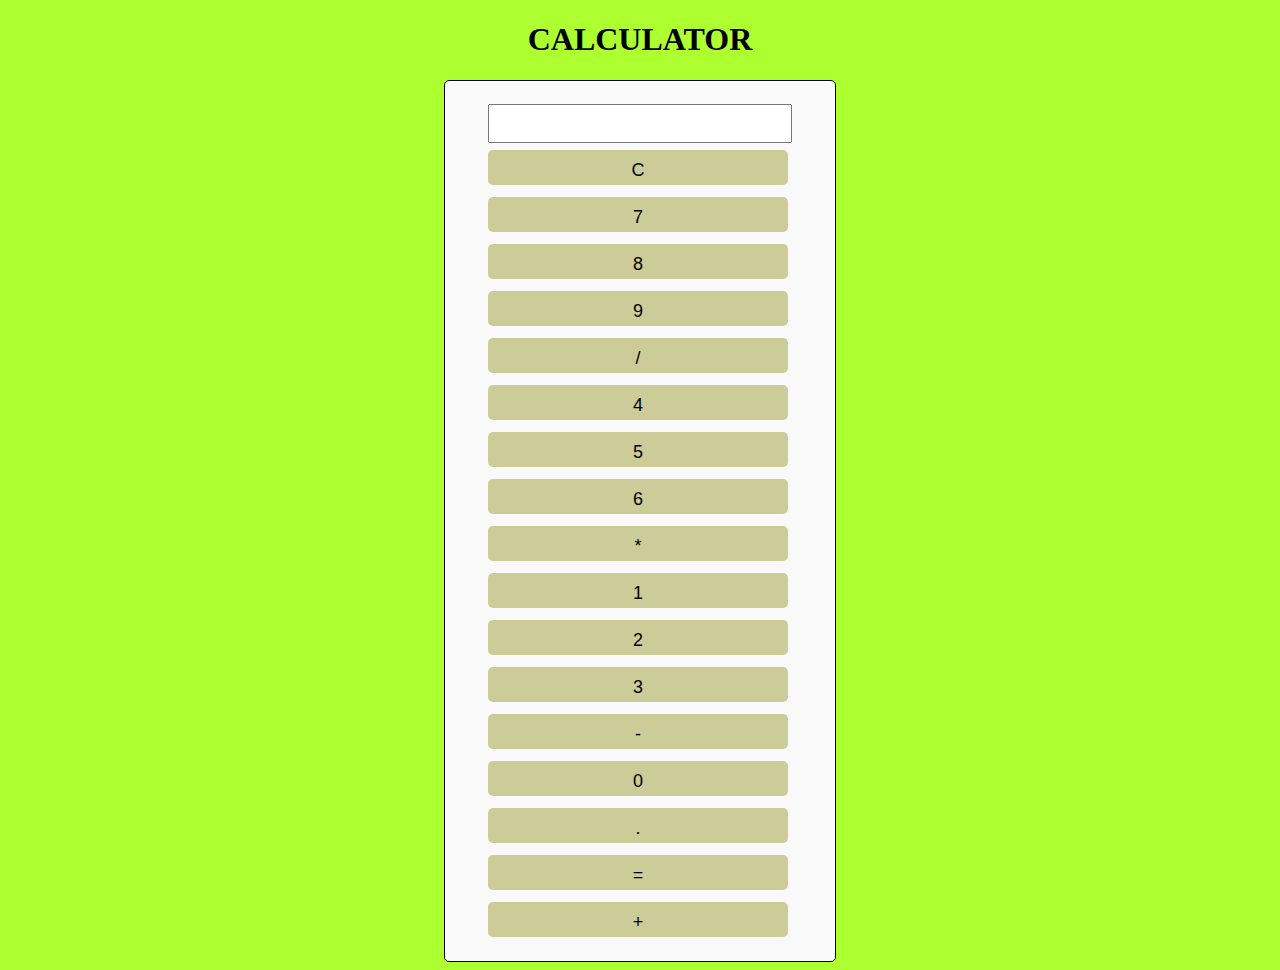
<file: calculator/index.html>
<!DOCTYPE html>
<html lang="en">
<head>
    <meta charset="UTF-8">
    <meta name="viewport" content="width=device-width, initial-scale=1.0">
    <title>calculator</title>
    <link rel="stylesheet" href="style.css">
</head>
<body>
    <h1>CALCULATOR</h1>
    <div class="calculator">
        <input type="text" id="display" readonly> 
        <div class="buttons">
        <button onclick="clearDisplay()">C</button>
        <button onclick="appendToDisplay('7')">7</button>
        <button onclick="appendToDisplay('8')">8</button>
        <button onclick="appendToDisplay('9')">9</button>
        <button onclick="appendToDisplay('/')">/</button>
        <button onclick="appendToDisplay('4')">4</button>
        <button onclick="appendToDisplay('5')">5</button>
        <button onclick="appendToDisplay('6')">6</button>
        <button onclick="appendToDisplay('*')">*</button>
        <button onclick="appendToDisplay('1')">1</button>
        <button onclick="appendToDisplay('2')">2</button>
        <button onclick="appendToDisplay('3')">3</button>
        <button onclick="appendToDisplay('-')">-</button>
        <button onclick="appendToDisplay('0')">0</button>
        <button onclick="appendToDisplay('.')">.</button>
        <button onclick="calculate()">=</button>
        <button onclick="appendToDisplay('+')">+</button>
        </div>
    </div>
    <script src="app.js"></script>
</body>
</html>
</file>
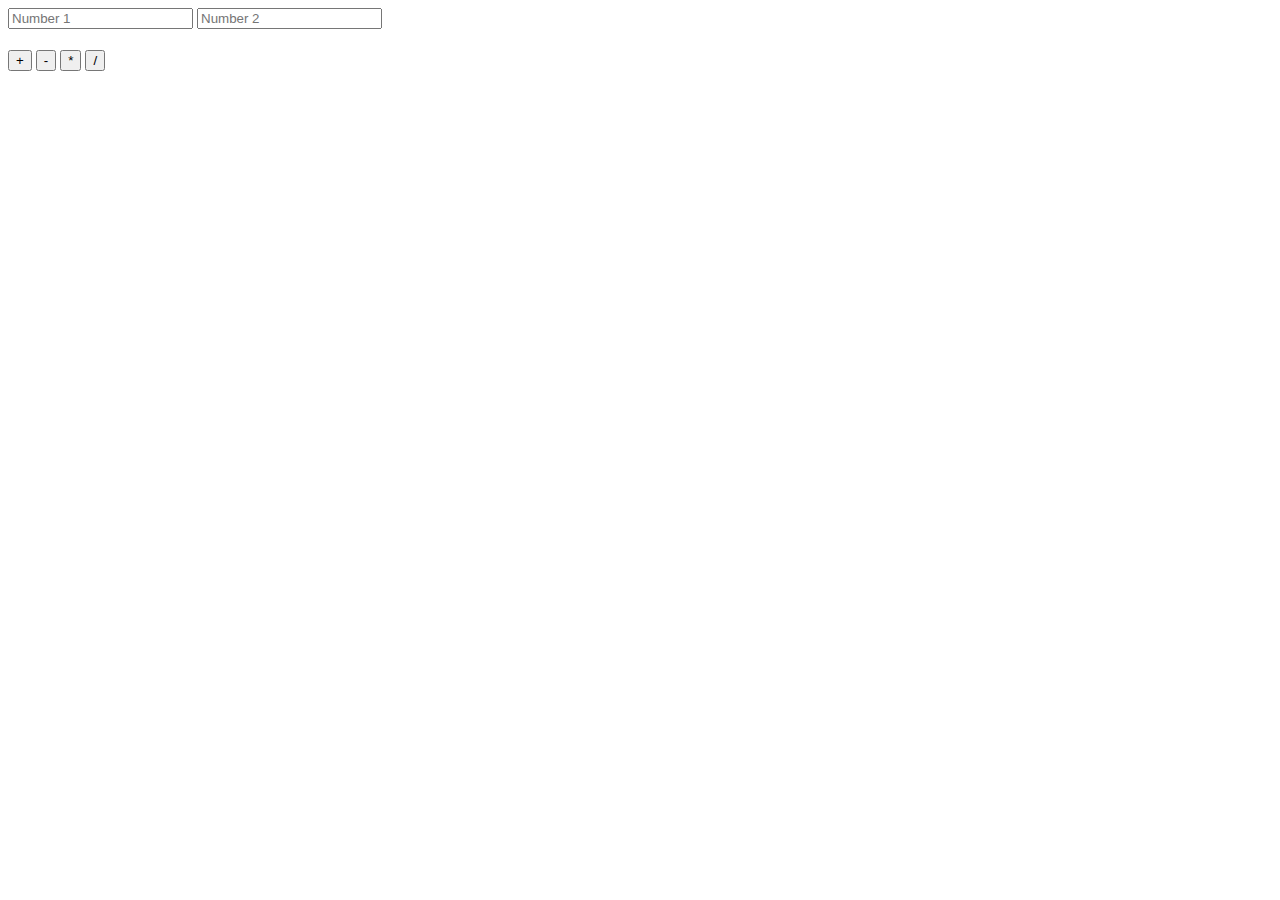
<file: calculator/index1.html>
<!DOCTYPE html>
<html lang="en">
<head>
    <meta charset="UTF-8">
    <meta name="viewport" content="width=device-width, initial-scale=1.0">
    <title>calculator</title>
</head>
<body>
    <!-- <input placeholder="ADD NUMBER" id="num"/> -->
    <!-- <button onclick="checknumber()">CHECK</button> -->
    <!-- <h4 id="result"></h4> -->

    <input id="num1" placeholder="Number 1"/>
    <input id="num2" placeholder="Number 2"/>
    <h4 id="result"></h4>




   <button onclick="calculate('+')">+</button>
   <button onclick="calculate('-')">-</button>
   <button onclick="calculate('*')">*</button>
   <button onclick="calculate('/')">/</button>






    <script src="app1.js"></script>
</body>
</html>
</file>
<file: calculator/style.css>
body{
    background-color: greenyellow;
}
   
h1{
   text-align: center;
}

.calculator{
    display: grid; 
    flex-wrap: nowrap;
    justify-content: center;
    align-items: center;
    width: 350px;
    height: 840px;
    /* margin: 0, 300px; */
    padding: 20px;
    border: 1px solid black;
    border-radius: 5px;
    background-color: #f9f9f9;
    /* margin-left: 500px; */
    margin: 0px auto;
}

#display{
    width: 280px;
    padding: 10px;
    margin-bottom: 10px;
    margin: 0px 20px;
}

.buttons{
    display: grid;
    /* grid-template-columns: (4, 1fr); */
    /* grid-template-rows: (2, 1fr); */
    grid-gap: 10px;
    /* padding:  5px 5px; */
    /* height: 300px; */
    /* width: 100px; */
}
button{
    margin: 1px 20px;
    padding: 10px;
    width: 300px;
    height: 35px;
    font-size: 18px;
    border-radius: 5px;
    border: none ;
    cursor: pointer;
    background-color: #cc9;
    /* display: flex; */
    /* justify-content: center; */
    /* align-items: center; */
}
button:hover{

    background-color: #bbb;
}
</file>
